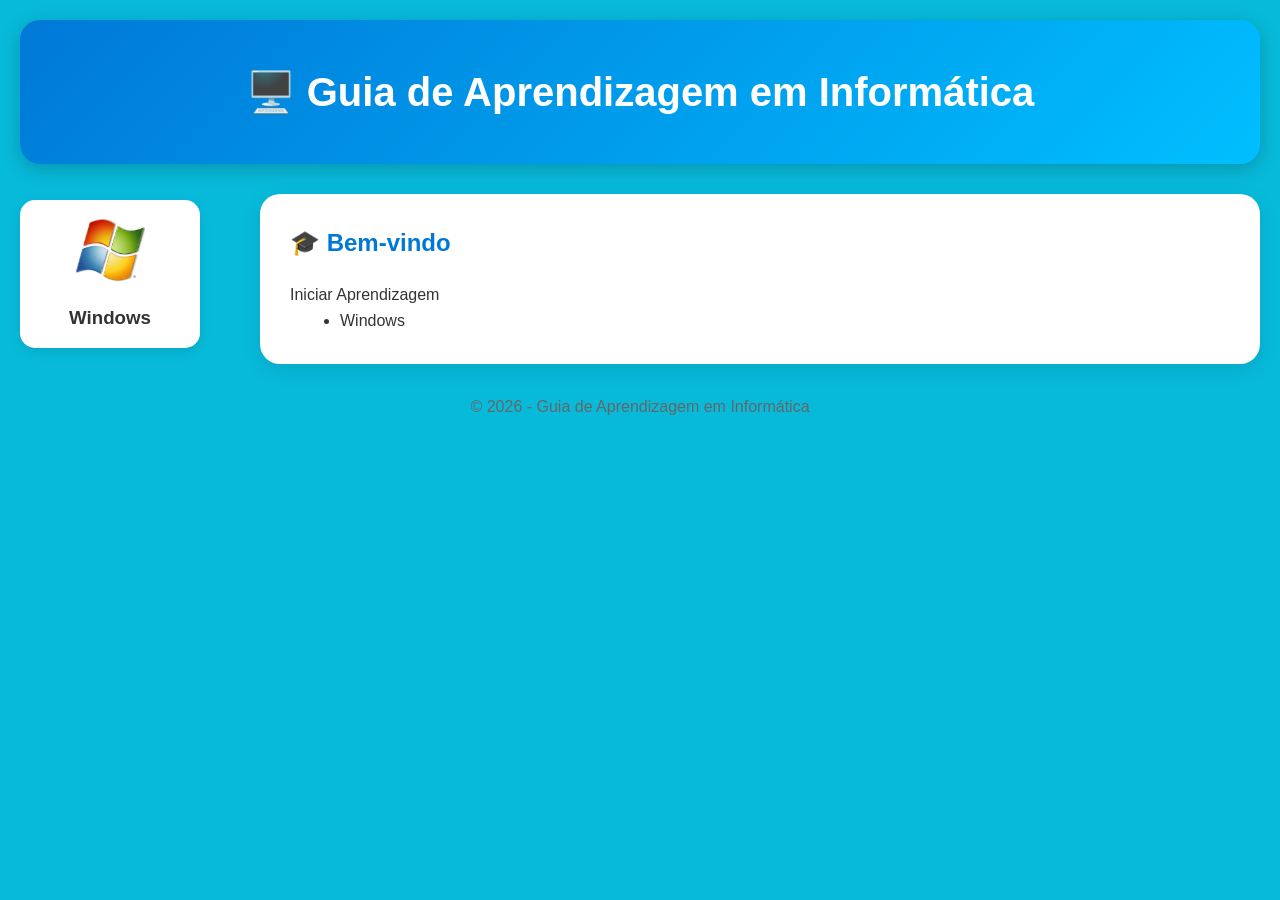
<file: index.html>
<!DOCTYPE html>
<html lang="pt-BR">
<head>
  <meta charset="UTF-8">
  <meta name="viewport" content="width=device-width, initial-scale=1.0">
  <meta http-equiv="refresh" content="0; url=html/index.html">
  <title></title>
  <script>window.location.replace("html/index.html");</script>
</head>
<body>
  <p>Redirecionando para <a href="html/index.html"></a>...</p>
</body>
</html>
</file>
<file: css/style.css>
/* =========================
   CONFIGURAÇÃO GERAL
========================= */

*{
    margin: 0;
    padding: 0;
    box-sizing: border-box;
    font-family: Arial, sans-serif;
}

body{
    background: #08bada;
    padding: 20px;
    line-height: 1.6;
    color: #333;
}
body{
    user-select: none;
}

/* =========================
   CAPA
========================= */

.capa{
    background: linear-gradient(135deg,#0078D7,#00BFFF);
    color: rgb(255, 255, 255);
    text-align: center;
    padding: 40px;
    border-radius: 20px;
    margin-bottom: 30px;
    box-shadow: 0 5px 20px rgba(0,0,0,0.2);
}

.capa h1{
    font-size: 40px;
}

.capa p{
    font-size: 18px;
    margin-top: 10px;
}

/* =========================
   MENU LATERAL
========================= */

.sistemas{
    position: fixed;
    top: 200px;
    left: 20px;

    display: flex;
    flex-direction: column;
    gap: 15px;

    width: 180px;
}

.sistema{
    background: white;
    padding: 15px;
    border-radius: 15px;
    text-align: center;
    cursor: pointer;

    box-shadow: 0 4px 12px rgba(0,0,0,0.1);

    transition: 0.3s;
}

.sistema:hover{
    transform: translateY(-5px);
}

.sistema img{
    width: 70px;
    height: 70px;
    object-fit: contain;
}

.sistema h3{
    margin-top: 10px;
}

/* =========================
   CONTEÚDO
========================= */

#conteudo{
    max-width: 1000px;
    margin: auto;
    margin-left: 240px;
    top: 250;
}

.card{
    background: white;
    padding: 30px;
    border-radius: 20px;

    box-shadow: 0 5px 20px rgba(0,0,0,0.1);
}

.card h2{
    margin-bottom: 20px;
    color: #0078D7;
}

.card ul{
    margin-left: 50px;
}

/* =========================
   BOTÕES
========================= */

button{
    background: #0078D7;
    color: white;
    border: none;

    padding: 12px 18px;
    margin: 5px;

    border-radius: 10px;
    cursor: pointer;

    transition: 0.3s;
}

button:hover{
    background: #005cb3;
    transform: scale(1.05);
}

/* =========================
   IMAGENS DAS AULAS
========================= */

.imagem-aula{
    width: 100%;
    max-width: 500px;
    display: block;
    margin: 20px auto;

    border-radius: 15px;

    box-shadow: 0 5px 15px rgba(0,0,0,0.2);
}

.miniatura{
    width: 150px;
    border-radius: 10px;
    cursor: pointer;

    transition: 0.3s;
}

.miniatura:hover{
    transform: scale(1.05);
}
img{
    user-select: none;
    -webkit-user-drag: none;
    pointer-events: auto;
}
/* =========================
   MODAL DE IMAGEM
========================= */

.modal{
    display: none;

    position: fixed;
    z-index: 999;

    left: 0;
    top: 0;

    width: 100%;
    height: 100%;

    background: rgba(0,0,0,0.9);
}

.modal-conteudo{
    display: block;

    margin: 50px auto;

    max-width: 90%;
    max-height: 85%;
}

.fechar{
    position: absolute;
    right: 30px;
    top: 15px;

    color: white;
    font-size: 40px;

    cursor: pointer;
}
img{
    user-select: none;
    -webkit-user-drag: none;
    pointer-events: auto;
}
/* =========================
   RODAPÉ
========================= */

footer{
    text-align: center;
    margin-top: 30px;
    color: #666;
}

/* =========================
   RESPONSIVO
========================= */

@media(max-width:768px){

    .sistemas{
        position: static;
        flex-direction: row;
        justify-content: center;
        width: 100%;
        margin-bottom: 20px;
    }

    #conteudo{
        margin-left: 0;
    }

    .capa h1{
        font-size: 28px;
    }

    button{
        width: 100%;
    }
}
</file>
